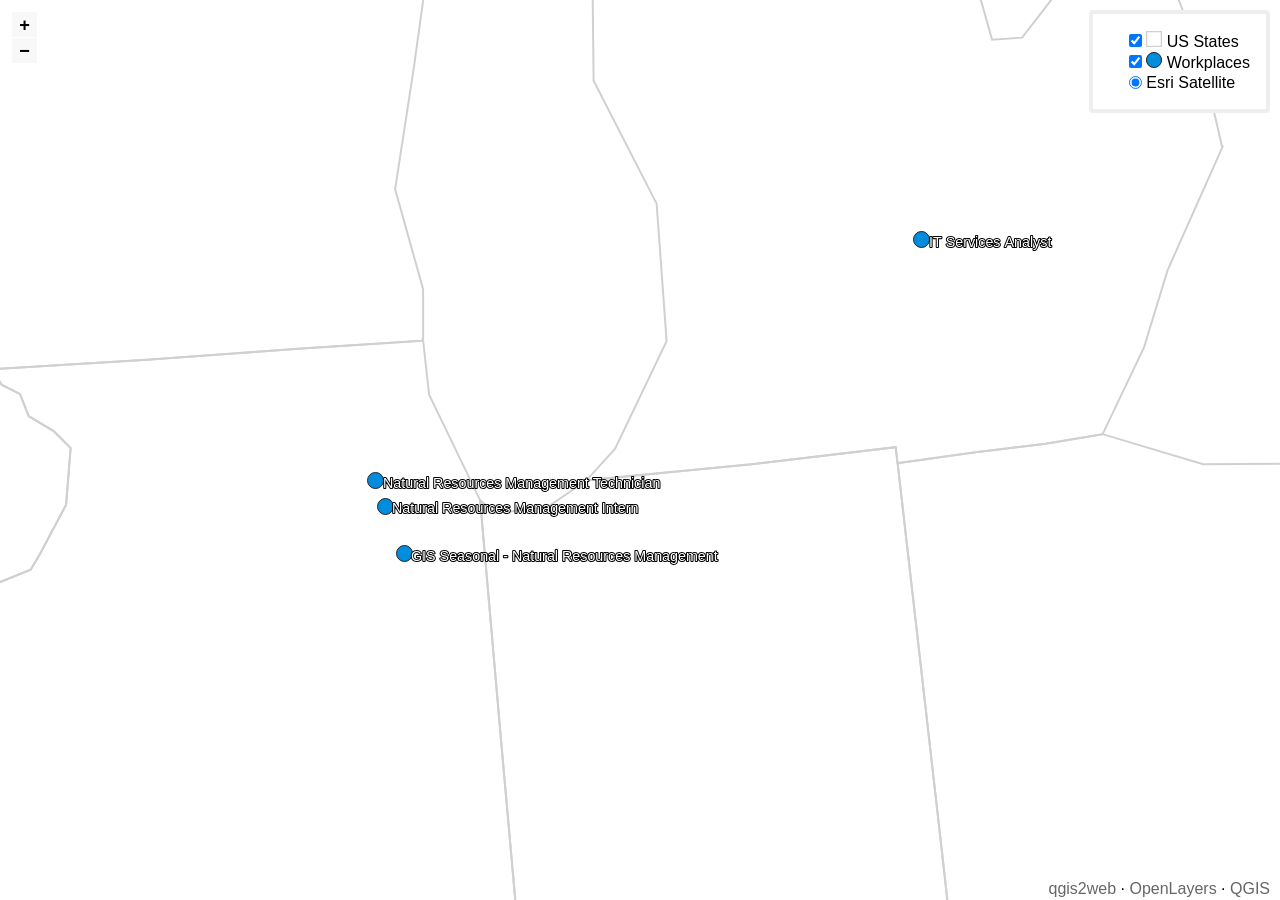
<file: index.html>
<!doctype html>
<html lang="en">
    <head>
        <meta charset="utf-8">
        <meta http-equiv="X-UA-Compatible" content="IE=edge">
        <meta name="viewport" content="initial-scale=1,user-scalable=no,maximum-scale=1,width=device-width">
        <meta name="mobile-web-app-capable" content="yes">
        <meta name="apple-mobile-web-app-capable" content="yes">
        <link rel="stylesheet" href="./resources/ol.css">
        <link rel="stylesheet" href="resources/fontawesome-all.min.css">
        <link rel="stylesheet" href="./resources/ol-layerswitcher.css">
        <link rel="stylesheet" href="./resources/qgis2web.css">
<style>
.search-layer {
  top: 65px;
  left: .5em;
}
.ol-touch .search-layer {
  top: 80px;
}
</style>
        <style>
        html, body {
            background-color: #ffffff;
        }
        .ol-control button {
            background-color: #f8f8f8 !important;
            color: #000000 !important;
            border-radius: 0px !important;
        }
        .ol-zoom, .geolocate, .gcd-gl-control .ol-control {
            background-color: rgba(255,255,255,.4) !important;
            padding: 3px !important;
        }
        .ol-scale-line {
            background: none !important;
        }
        .ol-scale-line-inner {
            border: 2px solid #f8f8f8 !important;
            border-top: none !important;
            background: rgba(255, 255, 255, 0.5) !important;
            color: black !important;
        }
        </style>
        <style>
        html, body, #map {
            width: 100%;
            height: 100%;
            padding: 0;
            margin: 0;
        }
        </style>
        <title></title>
    </head>
    <body>
        <div id="map">
            <div id="popup" class="ol-popup">
                <a href="#" id="popup-closer" class="ol-popup-closer"></a>
                <div id="popup-content"></div>
            </div>
        </div>
        <script src="resources/qgis2web_expressions.js"></script>
<script src="resources/proj4.js"></script>
        <script>proj4.defs('ESRI:102003','+proj=aea +lat_0=37.5 +lon_0=-96 +lat_1=29.5 +lat_2=45.5 +x_0=0 +y_0=0 +ellps=GRS80 +towgs84=0.9956,-1.9013,-0.5215,-0.025915,-0.009426,-0.011599,0.00062 +units=m +no_defs');</script>
        <script src="resources/polyfills.js"></script>
        <script src="./resources/functions.js"></script>
        <script src="./resources/ol.js"></script>
        <script src="./resources/ol-layerswitcher.js"></script>
        <script src="layers/Workplaces_1.js"></script><script src="layers/USStates_2.js"></script>
        <script src="styles/Workplaces_1_style.js"></script><script src="styles/USStates_2_style.js"></script>
        <script src="./layers/layers.js" type="text/javascript"></script> 
        <script src="./resources/Autolinker.min.js"></script>
        <script src="./resources/qgis2web.js"></script>
    </body>
</html>
</file>
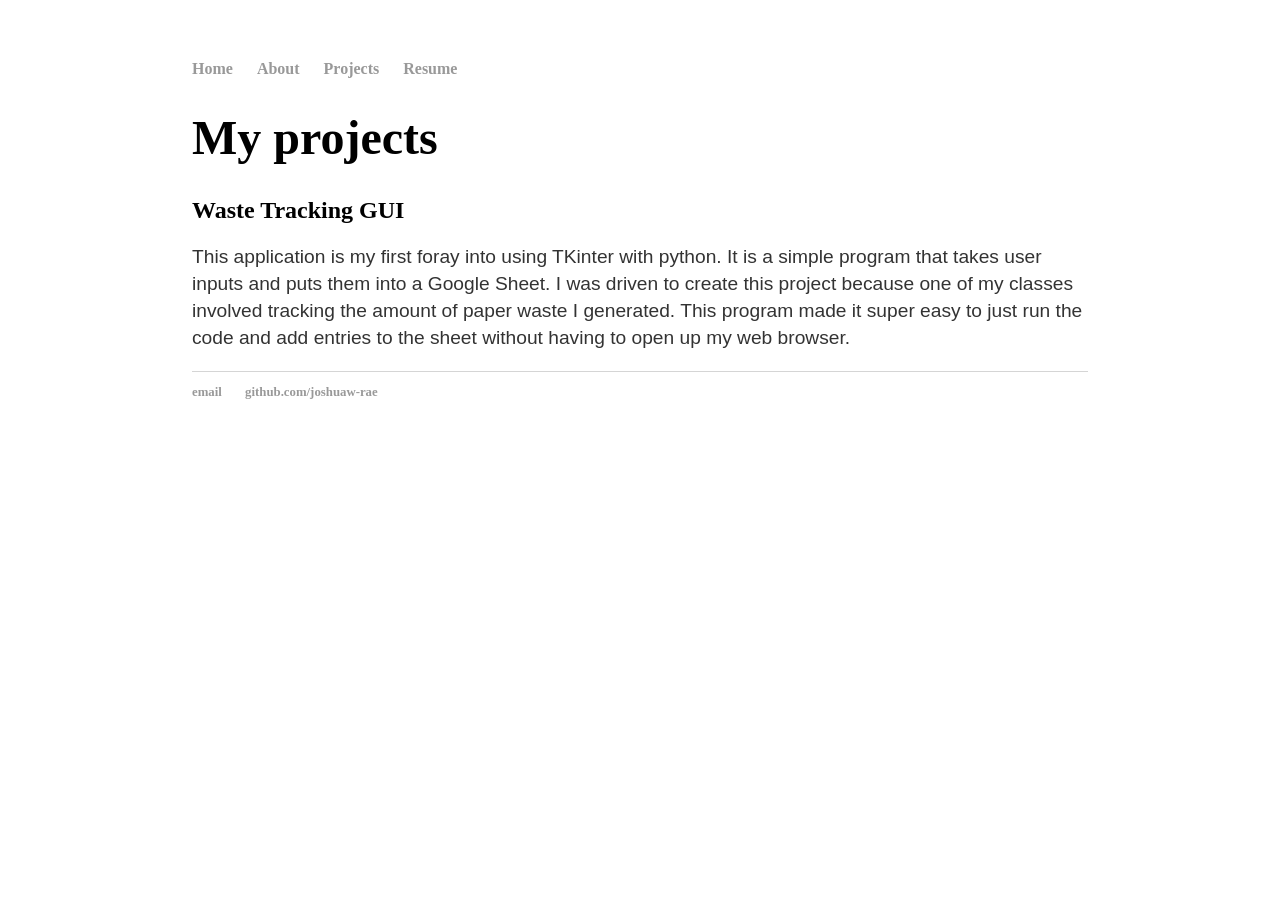
<file: projects.html>
<!DOCTYPE html>
<html>
<meta name="viewport" content="width=device-width, initial-scale=1.0">
	<head>
		<title>Projects</title>
		<!-- link to main stylesheet -->
		<link rel="stylesheet" type="text/css" href="/css/main.css">
	</head>
	<body>
		<nav>
    		<ul>
        		<li><a href="/">Home</a></li>
	        	<li><a href="/about">About</a></li>
				<li><a href="/projects">Projects</a></li>
        		<li><a href="/resume">Resume</a></li>
    		</ul>
		</nav>
		<div class="container">
    		<div class="blurb">
        		<h1>My projects</h1>
    		</div><!-- /.blurb -->
		</div><!-- /.container -->
		<h2>Waste Tracking GUI</h2>
		<p>This application is my first foray into using TKinter with python. It is a simple program that takes user inputs and puts them into a Google Sheet. 
		I was driven to create this project because one of my classes involved tracking the amount of paper waste I generated. 
		This program made it super easy to just run the code and add entries to the sheet without having to open up my web browser. </p>
		<footer>
    		<ul>
        		<li><a href="mailto:joshuaw.rae@gmail.com">email</a></li>
        		<li><a href="https://github.com/joshuaw-rae">github.com/joshuaw-rae</a></li>
			</ul>
		</footer>
	</body>
</html>
</file>
<file: resources/ol.css>
.ol-box{box-sizing:border-box;border-radius:2px;border:2px solid #00f}.ol-mouse-position{top:8px;right:8px;position:absolute}.ol-scale-line{background:rgba(0,60,136,.3);border-radius:4px;bottom:8px;left:8px;padding:2px;position:absolute}.ol-scale-line-inner{border:1px solid #eee;border-top:none;color:#eee;font-size:10px;text-align:center;margin:1px;will-change:contents,width;transition:all .25s}.ol-scale-bar{position:absolute;bottom:8px;left:8px}.ol-scale-step-marker{width:1px;height:15px;background-color:#000;float:right;z-Index:10}.ol-scale-step-text{position:absolute;bottom:-5px;font-size:12px;z-Index:11;color:#000;text-shadow:-2px 0 #fff,0 2px #fff,2px 0 #fff,0 -2px #fff}.ol-scale-text{position:absolute;font-size:14px;text-align:center;bottom:25px;color:#000;text-shadow:-2px 0 #fff,0 2px #fff,2px 0 #fff,0 -2px #fff}.ol-scale-singlebar{position:relative;height:10px;z-Index:9;border:1px solid #000}.ol-unsupported{display:none}.ol-unselectable,.ol-viewport{-webkit-touch-callout:none;-webkit-user-select:none;-moz-user-select:none;-ms-user-select:none;user-select:none;-webkit-tap-highlight-color:transparent}.ol-overlaycontainer,.ol-overlaycontainer-stopevent{pointer-events:none}.ol-overlaycontainer-stopevent>*,.ol-overlaycontainer>*{pointer-events:auto}.ol-selectable{-webkit-touch-callout:default;-webkit-user-select:text;-moz-user-select:text;-ms-user-select:text;user-select:text}.ol-grabbing{cursor:-webkit-grabbing;cursor:-moz-grabbing;cursor:grabbing}.ol-grab{cursor:move;cursor:-webkit-grab;cursor:-moz-grab;cursor:grab}.ol-control{position:absolute;background-color:rgba(255,255,255,.4);border-radius:4px;padding:2px}.ol-control:hover{background-color:rgba(255,255,255,.6)}.ol-zoom{top:.5em;left:.5em}.ol-rotate{top:.5em;right:.5em;transition:opacity .25s linear,visibility 0s linear}.ol-rotate.ol-hidden{opacity:0;visibility:hidden;transition:opacity .25s linear,visibility 0s linear .25s}.ol-zoom-extent{top:4.643em;left:.5em}.ol-full-screen{right:.5em;top:.5em}.ol-control button{display:block;margin:1px;padding:0;color:#fff;font-size:1.14em;font-weight:700;text-decoration:none;text-align:center;height:1.375em;width:1.375em;line-height:.4em;background-color:rgba(0,60,136,.5);border:none;border-radius:2px}.ol-control button::-moz-focus-inner{border:none;padding:0}.ol-control button span{pointer-events:none}.ol-zoom-extent button{line-height:1.4em}.ol-compass{display:block;font-weight:400;font-size:1.2em;will-change:transform}.ol-touch .ol-control button{font-size:1.5em}.ol-touch .ol-zoom-extent{top:5.5em}.ol-control button:focus,.ol-control button:hover{text-decoration:none;background-color:rgba(0,60,136,.7)}.ol-zoom .ol-zoom-in{border-radius:2px 2px 0 0}.ol-zoom .ol-zoom-out{border-radius:0 0 2px 2px}.ol-attribution{text-align:right;bottom:.5em;right:.5em;max-width:calc(100% - 1.3em)}.ol-attribution ul{margin:0;padding:0 .5em;color:#000;text-shadow:0 0 2px #fff}.ol-attribution li{display:inline;list-style:none}.ol-attribution li:not(:last-child):after{content:" "}.ol-attribution img{max-height:2em;max-width:inherit;vertical-align:middle}.ol-attribution button,.ol-attribution ul{display:inline-block}.ol-attribution.ol-collapsed ul{display:none}.ol-attribution:not(.ol-collapsed){background:rgba(255,255,255,.8)}.ol-attribution.ol-uncollapsible{bottom:0;right:0;border-radius:4px 0 0}.ol-attribution.ol-uncollapsible img{margin-top:-.2em;max-height:1.6em}.ol-attribution.ol-uncollapsible button{display:none}.ol-zoomslider{top:4.5em;left:.5em;height:200px}.ol-zoomslider button{position:relative;height:10px}.ol-touch .ol-zoomslider{top:5.5em}.ol-overviewmap{left:.5em;bottom:.5em}.ol-overviewmap.ol-uncollapsible{bottom:0;left:0;border-radius:0 4px 0 0}.ol-overviewmap .ol-overviewmap-map,.ol-overviewmap button{display:inline-block}.ol-overviewmap .ol-overviewmap-map{border:1px solid #7b98bc;height:150px;margin:2px;width:150px}.ol-overviewmap:not(.ol-collapsed) button{bottom:1px;left:2px;position:absolute}.ol-overviewmap.ol-collapsed .ol-overviewmap-map,.ol-overviewmap.ol-uncollapsible button{display:none}.ol-overviewmap:not(.ol-collapsed){background:rgba(255,255,255,.8)}.ol-overviewmap-box{border:2px dotted rgba(0,60,136,.7)}.ol-overviewmap .ol-overviewmap-box:hover{cursor:move}
/*# sourceMappingURL=ol.css.map */
</file>
<file: resources/ol-layerswitcher.css>
.layer-switcher.shown.ol-control {
    background-color: transparent;
}

.layer-switcher.shown.ol-control:hover {
    background-color: transparent;
}

.layer-switcher {
    position: absolute;
    top: 3.5em;
    right: 0.5em;
    text-align: left;
}

.layer-switcher.shown {
    bottom: 3em;
}

.layer-switcher .panel {
    padding: 0 1em 0 0;
    margin: 0;
    border: 4px solid #eee;
    border-radius: 4px;
    background-color: white;
    display: none;
    max-height: 100%;
    overflow-y: auto;
}

.layer-switcher.shown .panel {
    display: block;
}

.layer-switcher button {
    float: right;
    width: 38px;
    height: 38px;
    background-image: url('[data-uri]') /*logo.png*/;
    background-repeat: no-repeat;
    background-position: 2px;
    background-color: white;
    border: none;
}

.layer-switcher.shown button {
    display: none;
}

.layer-switcher button:focus, .layer-switcher button:hover {
    background-color: white;
}

.layer-switcher ul {
    padding-left: 2em;
    list-style: none;
}

.layer-switcher li.group > label {
    font-weight: bold;
}

.layer-switcher li.layer {
    display: table;
}

.layer-switcher li.layer label, .layer-switcher li.layer input {
    display: table-cell;
    vertical-align: middle;
}

.layer-switcher label.disabled {
    opacity:0.4;
}

.layer-switcher input {
    margin: 4px;
}

.layer-switcher.touch ::-webkit-scrollbar {
    width: 4px;
}

.layer-switcher.touch ::-webkit-scrollbar-track {
    -webkit-box-shadow: inset 0 0 6px rgba(0,0,0,0.3);
    border-radius: 10px;
}

.layer-switcher.touch ::-webkit-scrollbar-thumb {
    border-radius: 10px;
    -webkit-box-shadow: inset 0 0 6px rgba(0,0,0,0.5);
}

.layer-switcher .group button {
    display: inline-block;
    vertical-align: top;
    float: none;
    width: 16px;
    height: 16px;
    background-position: center 2px;
    background-image: url('[data-uri]');
    -webkit-transition: -webkit-transform .2s ease-in-out;
    -ms-transition: -ms-transform .2s ease-in-out;
    transition: transform .2s ease-in-out;
}

.layer-switcher .group.layer-switcher-close button {
    transform: rotate(-90deg);
    -webkit-transform: rotate(-90deg);
}

li.group.layer-switcher-fold {
    margin-left: -18px;
}

.layer-switcher .group.layer-switcher-fold > ul {
    padding-left: 3em;
}

.layer-switcher .group.layer-switcher-fold.layer-switcher-close > ul {
    overflow: hidden;
    height: 0;
}
</file>
<file: resources/qgis2web.css>
html, body {
    height: 100%;
    padding: 0;
    margin: 0;
    font-family: sans-serif;
    font-size: medium;
}

th, td {
    vertical-align: top;
    text-align: left;
}

#map {
    width: 100%;
    height: 100%;
}

.ol-popup {
    display: none;
    position: absolute;
    background-color: white;
    -moz-box-shadow: 0 1px 4px rgba(0,0,0,0.2);
    -webkit-filter: drop-shadow(0 1px 4px rgba(0,0,0,0.2));
    filter: drop-shadow(0 1px 4px rgba(0,0,0,0.2));
    padding: 15px;
    border-radius: 10px;
    border: 1px solid #cccccc;
    bottom: 12px;
    left: -50px;   
    height: auto;
    width: auto;
    min-width: 400px;
    max-height:400px;
    overflow: auto;      
}

.ol-popup-closer {
    text-decoration: none;
    position: absolute;
    top: 2px;
    right: 8px;
}

.ol-popup-closer:after {
    content: "X";
}

.ol-attribution a {
    text-decoration: none;
    color: #666;
    font-family: sans-serif;
    font-size: 100%;
}

.layer-switcher .panel {
    //border: 4px solid rgba(0,60,136,.5) !important;
    //border-radius: 4px !important;
}

.layer-switcher {
    top: 0.5em;
    right: 0.5em;
    text-align: left;
}

#popup-content>ul>li:nth-child(even) {
    background-color: #eee;
}

#popup-content ul {
    list-style-type: none;
    padding-left: 0;
}

#popup-content li {
    margin-bottom:0.25em;
}
</file>
<file: css/main.css>
body {
    margin: 60px auto;
    width: 70%;
}
nav ul, footer ul {
    font-family:'Bookman Old Style';
    padding: 0px;
    list-style: none;
    font-weight: bold;
}
nav ul li, footer ul li {
    display: inline;
    margin-right: 20px;
}
a {
    text-decoration: none;
    color: #999;
}
a:hover {
    text-decoration: underline;
}
h1 {
    font-size: 3em;
    font-family:'Bookman Old Style';
	font-weight: bold;

}
h2 {
    font-family:'Bookman Old Style';
}
p {
    font-size: 1.2em;
    font-family:'Helvetica', 'Arial', 'Sans-Serif';
    line-height: 1.4em;
    color: #333;
}
footer {
    border-top: 1px solid #d5d5d5;
    font-size: .8em;
}

ul.posts { 
    margin: 20px auto 40px; 
    font-size: 1.5em;
}

ul.posts li {
    list-style: none;
}
</file>
